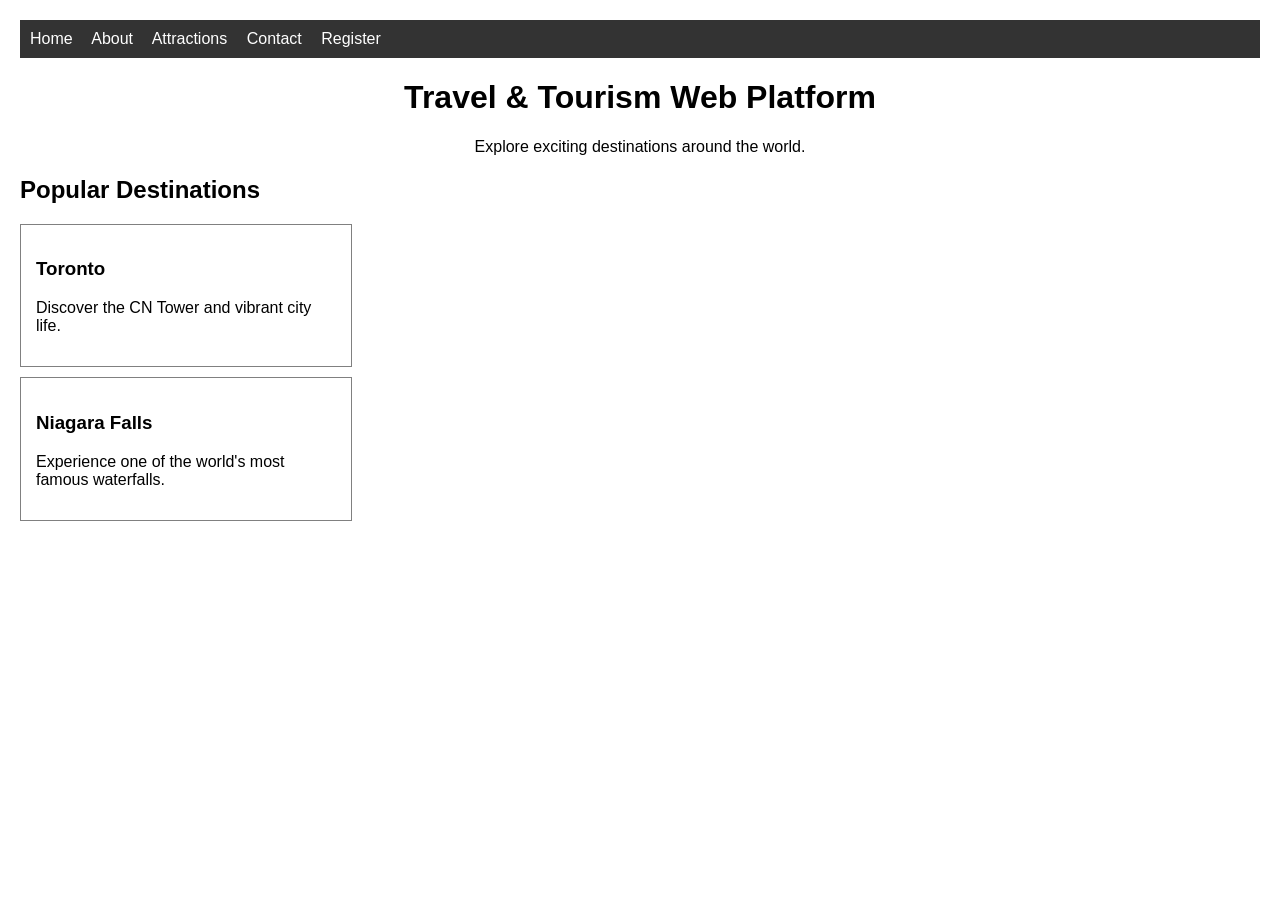
<file: index.html>
<!DOCTYPE html>
<html>
<head>
    <title>Travel & Tourism Platform</title>

    <link rel="stylesheet" href="style.css">

    <script src="script.js"></script>
</head>
<body>

    <!-- Navigation Menu -->
    <nav>
        <a href="index.html">Home</a>
        <a href="about.html">About</a>
        <a href="attractions.html">Attractions</a>
        <a href="contact.html">Contact</a>
        <a href="register.html">Register</a>
    </nav>

    <!-- Website Header -->
    <header>
        <h1>Travel & Tourism Web Platform</h1>
        <p>Explore exciting destinations around the world.</p>
    </header>

    <!-- Featured Destinations -->
    <section>

        <h2>Popular Destinations</h2>

        <div class="card">
            <h3>Toronto</h3>
            <p>Discover the CN Tower and vibrant city life.</p>
        </div>

        <div class="card">
            <h3>Niagara Falls</h3>
            <p>Experience one of the world's most famous waterfalls.</p>
        </div>

    </section>

</body>
</html>
</file>
<file: style.css>
/*
    Basic styling for the website
*/

body
{
    font-family: Arial, sans-serif;
    margin: 20px;
}

nav
{
    background-color: #333;
    padding: 10px;
}

nav a
{
    color: white;
    text-decoration: none;
    margin-right: 15px;
}

header
{
    text-align: center;
    margin-top: 20px;
}

.card
{
    border: 1px solid gray;
    padding: 15px;
    margin-top: 10px;
    width: 300px;
}

input,
textarea
{
    width: 300px;
    padding: 8px;
}

button
{
    padding: 10px;
}
</file>
